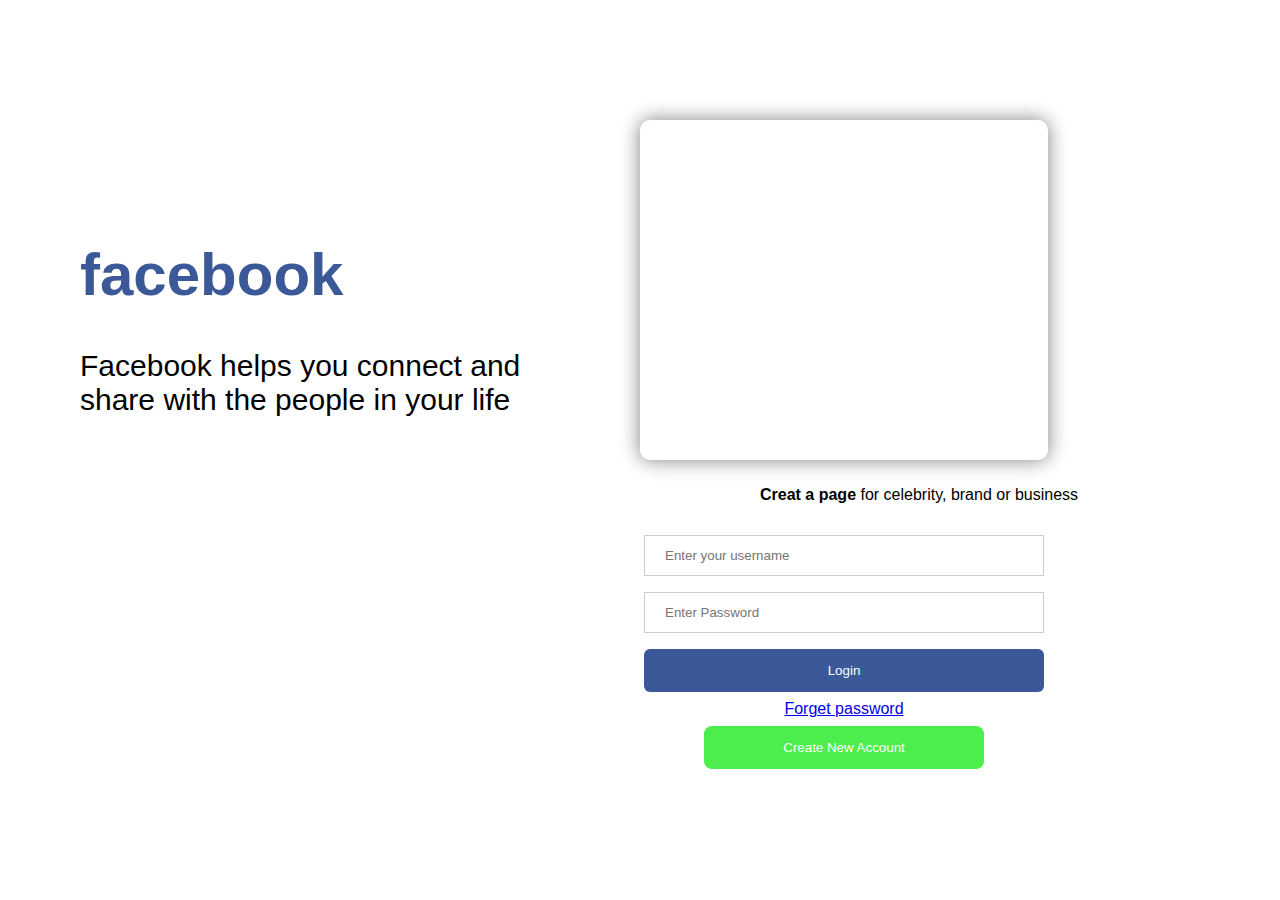
<file: test-13march/index.html>
<!DOCTYPE html>
<html lang="en">

<head>
    <meta charset="UTF-8">
    <meta http-equiv="X-UA-Compatible" content="IE=edge">
    <meta name="viewport" content="width=device-width, initial-scale=1.0">
    <link rel="stylesheet" href="style.css">
    <title>Document</title>
</head>

<body>
    <section>
        <div class="fb_login">
            <h1>facebook</h1>
            <p>Facebook helps you connect and share with the people in your life</p>
        </div>
        <div class="login_box">
            <input type="text" placeholder="Enter your username" >

            <input type="password" placeholder="Enter Password">

            <button type="submit">Login</button>
            <a href="#">Forget password</a>

            <button class="new_acc">Create New Account</button>
        </div>
        <div class="last_line"><b>Creat a page</b> for celebrity, brand or business</div>
    </section>
</body>

</html>
</file>
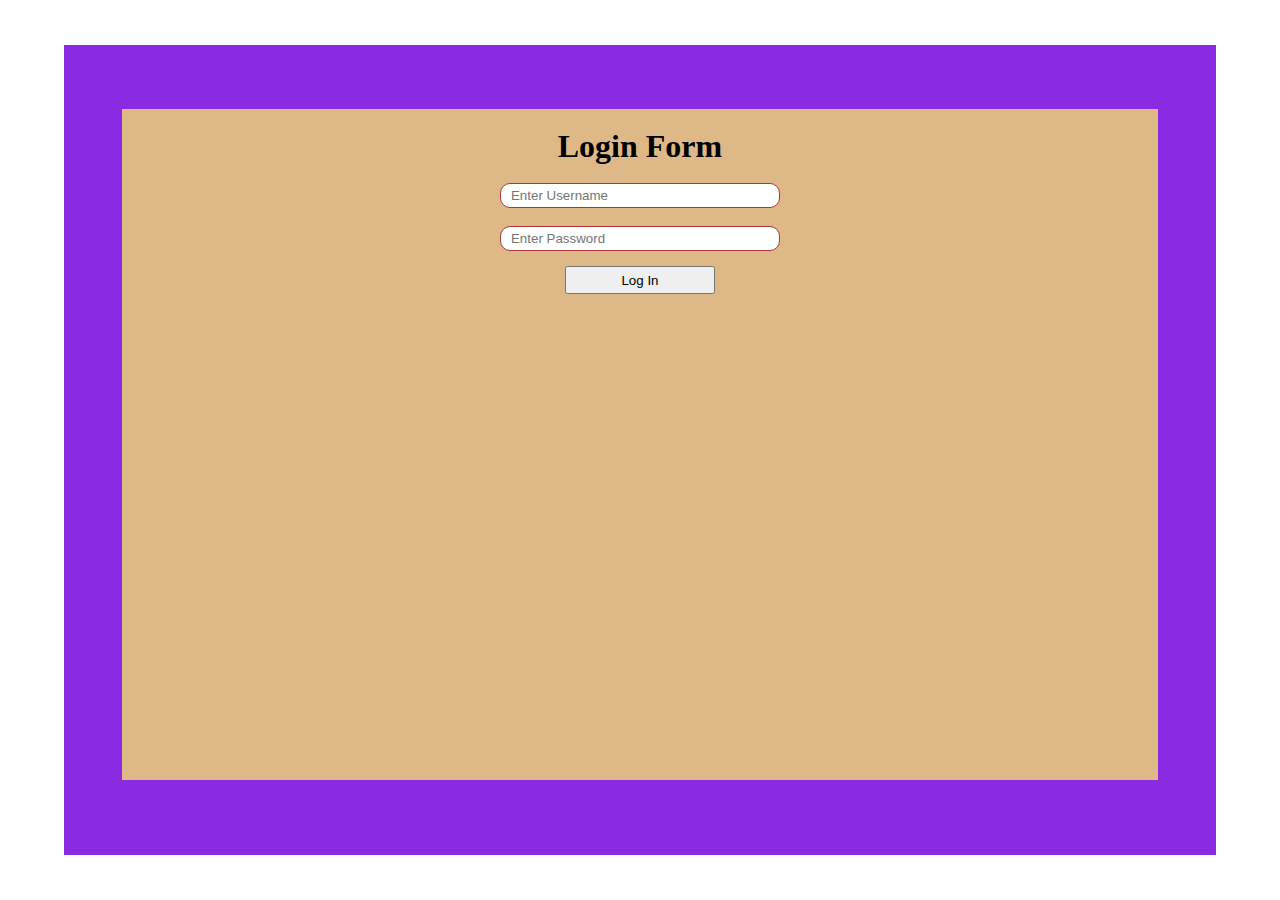
<file: week--4/Assignment-1/index.html>
<!DOCTYPE html>
<html>
    <head>
        <title>Form </title>
        <link rel="stylesheet" href="styles.css">
    </head>
    <body>

        <div class="container">
            <form class="login-form" action="sucess.html">
                <h1 class="form-text">Login Form</h1>
                <input type="text" class="username" placeholder="Enter Username"><br>
                <input type="password" class="password" placeholder="Enter Password"><br>
                <button type="submit" class="signup-btn">Log In</button>
            </form>
        </div>
        
    </body>
</html>
</file>
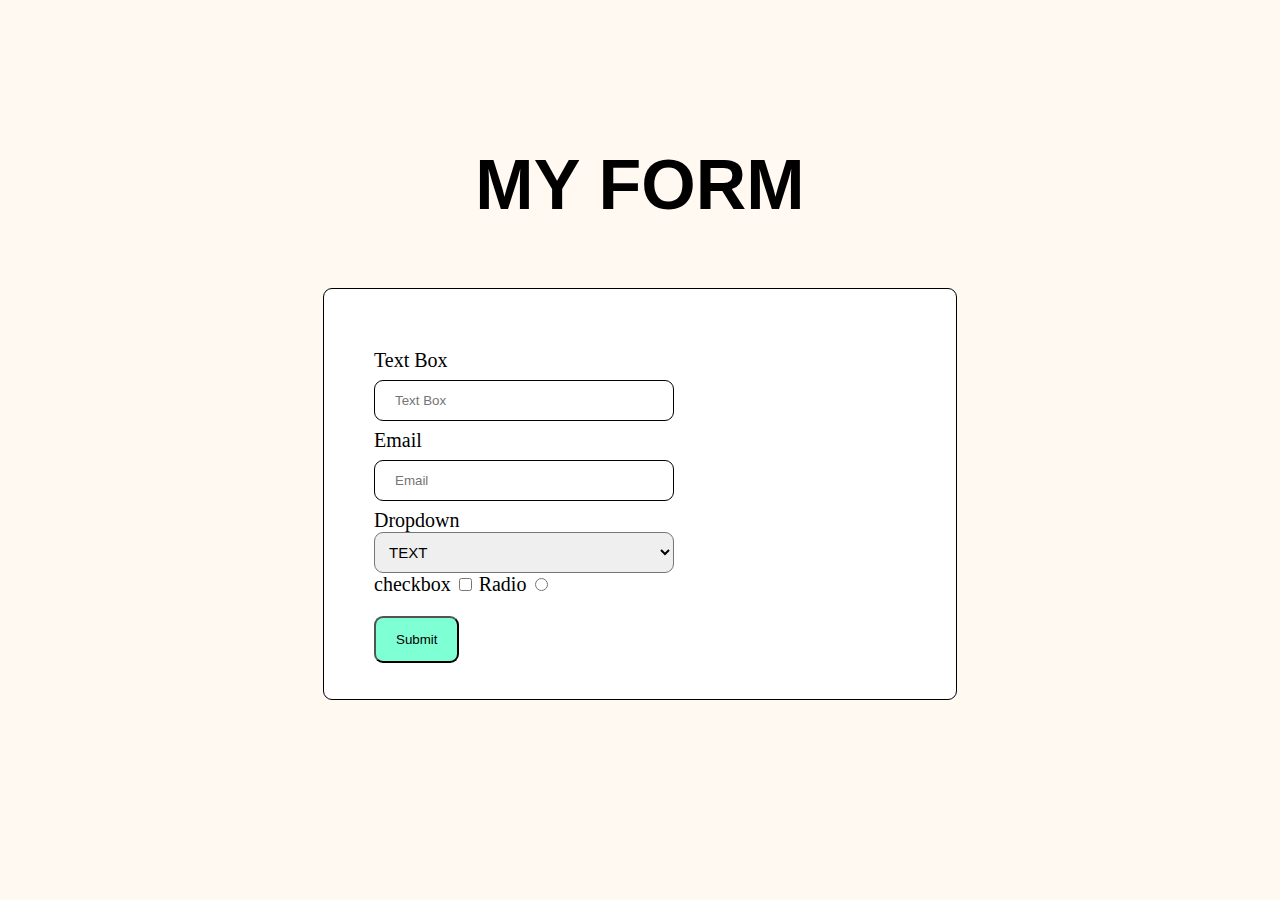
<file: Week-3/Assignment-2/index.html>
<!DOCTYPE html>
<html lang="en">

<head>
    <meta charset="UTF-8">
    <meta http-equiv="X-UA-Compatible" content="IE=edge">
    <meta name="viewport" content="width=device-width, initial-scale=1.0">
    <link rel="stylesheet" href="style.css">
    <title>Document</title>
</head>

<body>
    <div class="my_form">
        <h1>MY FORM</h1>
        <form action="" class="main_form">
            <div class="container">
                <label for="text" >Text Box</label><br>
                <input type="text" placeholder="Text Box"><br>

                <label for="email">Email</label><br>
                <input type="email" placeholder="Email"><br>

                <label for="Dropdown">Dropdown</label><br>
                <select name="" id="">
                    <option value="">TEXT</option>
                    <option value="">EMAIL</option>
                    <option value="">PASSWORD</option>
                    <option value="">PHONE NO..</option>
                </select><br>

                <label for="checkbox">checkbox</label>
                <input type="checkbox">


                <label for="Radio">Radio</label>
                <input type="radio"><br>

                <button type="submit">Submit</button>
            </div>
        </form>
    </div>
</body>

</html>
</file>
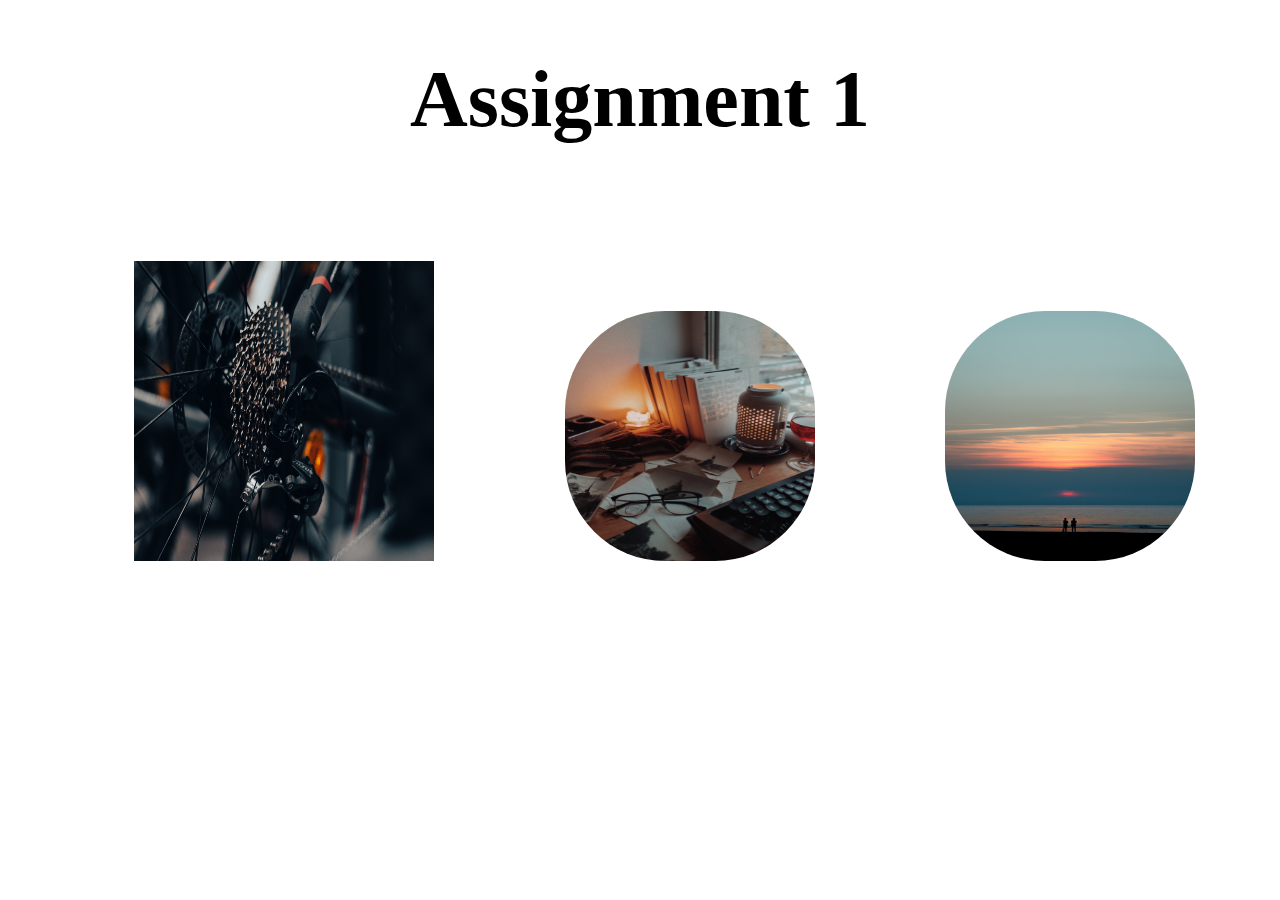
<file: Week-3/Assignments-1/index.html>
<!DOCTYPE html>
<html lang="en">
<head>
    <meta charset="UTF-8">
    <meta http-equiv="X-UA-Compatible" content="IE=edge">
    <meta name="viewport" content="width=device-width, initial-scale=1.0">
    <title>Document</title>
</head>
    <link rel="stylesheet" href="style.css">
<body>
    <h1> Assignment 1</h1>
    <img src="./one.jpg" alt="No Image Found" class="one" >
    <img src="./two.jpg" alt="No Image Found" id="unique">
    <img src="./three.jpg" alt="No Image Found" id="unique">
    
</body>
</html>
</file>
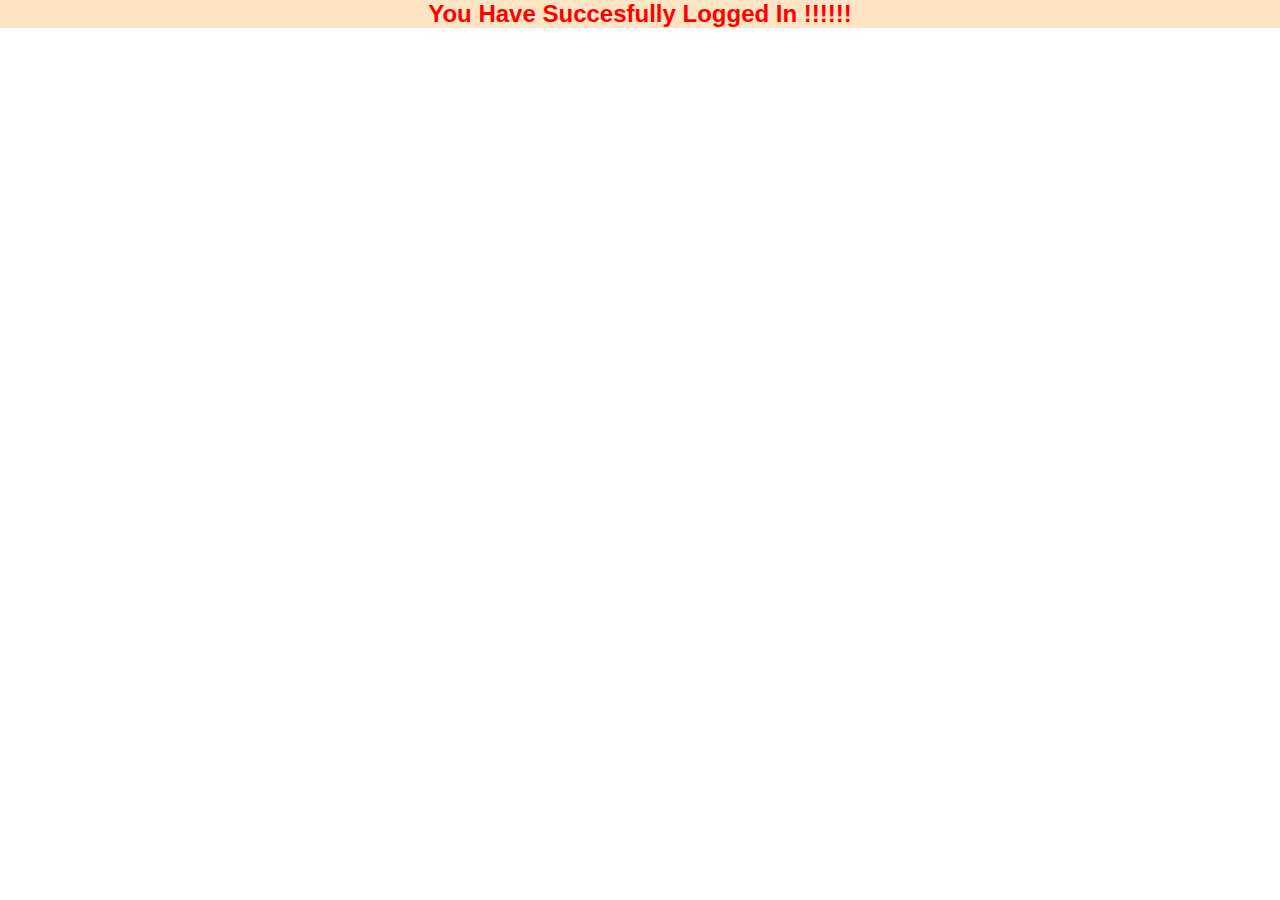
<file: week--4/Assignment-1/sucess.html>
<!DOCTYPE html>
<html lang="en">
    <link rel="stylesheet" href="styles.css">
<head>
    <meta charset="UTF-8">
    <meta http-equiv="X-UA-Compatible" content="IE=edge">
    <meta name="viewport" content="width=device-width, initial-scale=1.0">
    <title>Welcome Page</title>
</head>
<body>
    
    <h2>You Have Succesfully Logged In !!!!!!</h2>

</body>
</html>
</file>
<file: test-13march/style.css>
body{
    margin: 0;
    padding: 0;
    font-family: 'Poppins',sans-serif;
}


.fb_login{
    font-size: 30px;
    float: left;
    width: 500px;
    padding: 80px;

}
h1{
    color: #3b5998;
}

.login_box{    
    border-radius: 10px;
    background-color: white;
    width: 400px;
    height: 200px;
    text-align: center;
    padding:  70px 4px ;
    margin-top: 120px;
    margin-left: 50%;
    box-shadow: 0px 0px 20px gray;

}
button{
    background-color: #3b5998;
    color: white;
    padding: 14px 50px;
    margin: 8px 0;
    border: none;
    cursor: pointer;
    width: 100%;
    border-radius: 6px;
    text-align: center;
}
input[type=text],input[type=password] {
    width: 100%;
    padding: 12px 20px;
    margin: 8px 0;
    display: inline-block;
    border: 1px solid #ccc;
    box-sizing: border-box;
}
.new_acc{
    background-color:rgb(75, 238, 75);
    color: white;
    padding: 14px 50px;
    margin: 8px 0;
    border: none;
    cursor: pointer;
    width: 70%;
    border-radius: 8px;
    text-align: center;
}
.last_line{
    padding: 26px;
    padding-left: 760px
}
</file>
<file: week--4/Assignment-1/styles.css>
*{
    padding: 0;
    margin: 0;
    box-sizing: border-box;
}

.container{
    width: 90vw;
    height: 90vh;
    margin-left: 5vw;
    margin-top: 5vh;
    background-color: blueviolet;
    padding-top: 5%;
}

.login-form{
    width: 90%;
    height: 90%;
    background-color: burlywood;
    margin-left:5%;
    text-align: center;
    padding-top: 19px;
}
input{
    width: 280px;
    height: 25px;
    margin-top: 18px;
    border-radius: 10px;
    border: 1px solid #a93939;
    
}
.username,.password{
    padding: 10px;
}
.signup-btn{
    width: 150px;
    height: 28px;
    margin-top: 15px;
    cursor: pointer;
}

h2{
    color: red;
    text-align: center;
    background-color: bisque ;
    font-family: Arial, Helvetica, sans-serif;



}
</file>
<file: Week-3/Assignment-2/style.css>
body{
    background-color: rgba(255, 228, 196, 0.226);
}
.my_form{
    width: 100%;
    height: 100%;
    padding-top: 90px;
}
h1{
    text-align: center;
    font-family: Arial, Helvetica, sans-serif;
    font-size: 70px;
}
.main_form{
    background-color: rgb(255, 255, 255);
    margin: 5% auto 15% auto;
    border: 1px solid black;
    width: 50%;
    border-radius: 9px;
}
input[type=text],input[type=email]{
    width: 50%;
    padding: 12px 20px;
    margin: 8px 0px;
    display: inline-block;
    border: 1px solid black;
    box-sizing: border-box;
    border-radius: 9px;
}
.container{    
    padding: 50px;
    padding-top: 60px;
    width: 600px;
    height: 300px;
}
label{
    font-size: 20px;
}
select{
    padding: 10px;
    font-size: 15px;
    width: 50%;
    border-radius: 9px;
}

button{
    background-color: aquamarine;
    color: black;
    padding: 14px 20px;
    margin-top: 20px;
    border-radius: 9px;
    
}
button:hover{
    background-color: rgba(255, 0, 0, 0.63);
    color: white;
}
</file>
<file: Week-3/Assignments-1/style.css>
h1{
    text-align: center;
    font-size: 10ch;
}
.one{
    width: 300px;
    height: 300px;
    margin-left: 10%;
    margin-top: 5%;
}

#unique{
    width: 250px;
    height: 250px;
    border-radius: 100px;
    margin-left: 10%;
    margin-top: 5%;
}
</file>
